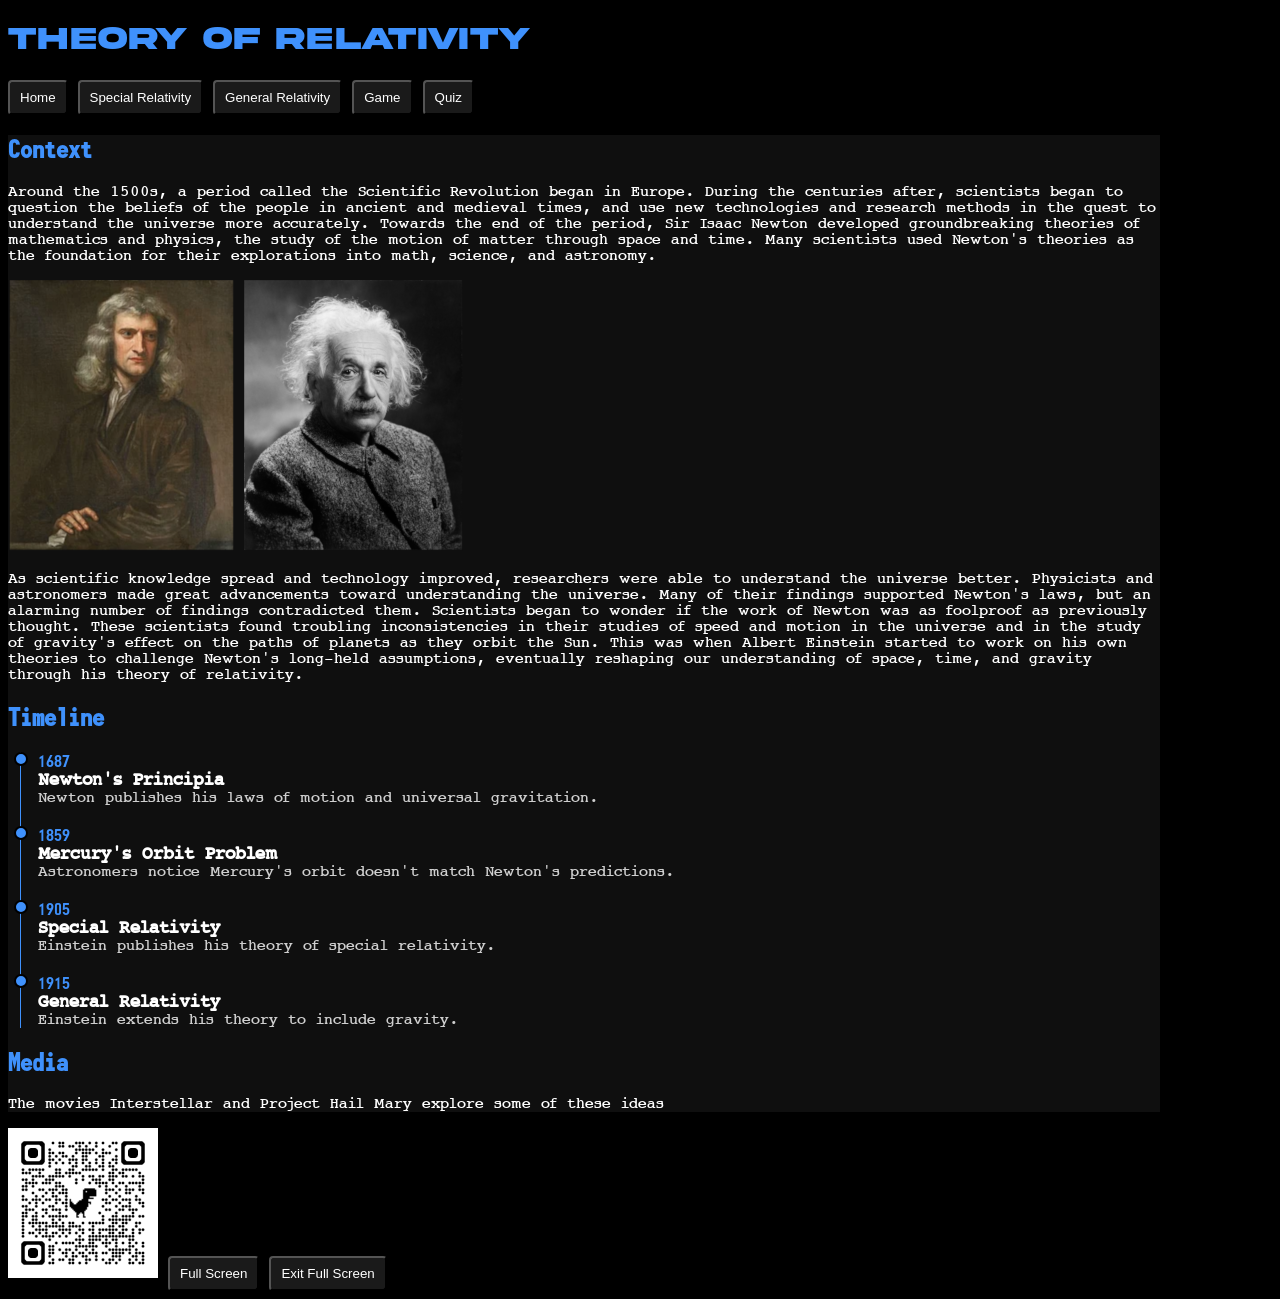
<file: WEBDEVA2/index.html>
<!DOCTYPE html>
<html lang="en">
	<head>
		<title>Assignment 2</title>
		<meta charset="UTF-8">
		<meta name="viewport" content="width=device-width,initial-scale=1.0,maximum-scale=1,user-scalable=no">
		<meta name="mobile-web-app-capable" content="yes">
		<meta name="apple-mobile-web-app-capable" content="yes">
		<link rel="stylesheet" href="style.css">
		<script src="main.js" defer></script>
	</head>
	<body>
		<header>
			<h1>Theory of Relativity</h1>
			<nav> <!--menu system-->
				<button id="hamIcon">Open Menu</button>
				<ul> <!--Menu Buttons-->
					<li><button id="page1btn">Home</button></li>
					<li><button id="page2btn">Special Relativity</button></li>
					<li><button id="page3btn">General Relativity</button></li>
					<li><button id="page4btn">Game</button></li>
					<li><button id="page5btn">Quiz</button></li>
				</ul>
			</nav>
		</header>
		<main id="pagecontainer">
			<!--First Section-->
			<section class="page" id="page1">
				<h2>Context</h2>
				<p>
					Around the 1500s, a period called the Scientific Revolution began in Europe. During the centuries after, scientists began to question the
					beliefs of the people in ancient and medieval times, and use new technologies and research methods in the quest to understand the universe more accurately. 
					Towards the end of the period, Sir Isaac Newton developed groundbreaking theories of mathematics 
					and physics, the study of the motion of matter through space and time. Many scientists used Newton's theories as the foundation for their
					explorations into math, science, and astronomy.
				</p>
				<img class="newton" src="images/invis.png" alt="Picture of Newton" title="Sir Isaac Newton">
				<img class="einstein" src="images/invis.png" alt="Picture of Einstein" title="Albert Einstein">
				<p>
					As scientific knowledge spread and technology improved, researchers were able to understand the universe better.
					Physicists and astronomers made great advancements toward understanding the universe. Many of their findings
					supported Newton's laws, but an alarming number of findings contradicted them. Scientists began to wonder if the work of
					Newton was as foolproof as previously thought. These scientists found troubling inconsistencies in
					their studies of speed and motion in the universe and in the study of gravity's effect on the paths of planets as they orbit the Sun.
					This was when Albert Einstein started to work on his own theories to challenge Newton's long-held assumptions, eventually reshaping
					our understanding of space, time, and gravity through his theory of relativity.
				</p>
				<!--Timeline-->
				<h2>Timeline</h2>
				<div class="timeline">
					<div class="timelineLine"></div>
					<!--Years-->
					<ul class="timelineContent">
						<li>
							<div class="timelineDot"></div>
							<span class="timelineYear">1687</span>
							<h3>Newton's Principia</h3>
							<p>Newton publishes his laws of motion and universal gravitation.</p>
						</li>
						<li>
							<div class="timelineDot"></div>
							<span class="timelineYear">1859</span>
							<h3>Mercury's Orbit Problem</h3>
							<p>Astronomers notice Mercury's orbit doesn't match Newton's predictions.</p>
						</li>
						<li>
							<div class="timelineDot"></div>
							<span class="timelineYear">1905</span>
							<h3>Special Relativity</h3>
							<p>Einstein publishes his theory of special relativity.</p>
						</li>
						<li>
							<div class="timelineDot"></div>
							<span class="timelineYear">1915</span>
							<h3>General Relativity</h3>
							<p>Einstein extends his theory to include gravity.</p>
						</li>
					</ul>
				</div>
				<h2>Media</h2>
				<p>The movies Interstellar and Project Hail Mary explore some of these ideas</p>
			</section>
			<!--Second Section-->
			<section class="page" id="page2">
				<h2>Special</h2>
				<p>
					In 1905, Albert Einstein published a study called "The Electrodynamics of Moving Bodies." The paper is much more widely known as the "Special Theory of Relativity."
					Einstein posited that forces such as speed, time, mass, and energy are closely linked in the natural world.
					Changes in one force bring changes to the others. He described the unique relationship between some of these forces with the equation E = mc^2, in which E
					represents energy, m represents mass, and c represents the speed of light. According to this formula, great speeds can alter other aspects of physics, such
					as time or mass. However, the theory left out one crucial component, gravity. He would then work on a new theory that would incorporate the force of gravity into the equation.
				</p>
				<img class="special" src="images/invis.png" alt="Picture of Time Dilation" title="Special Relativity">
				<img class="train" src="images/invis.png" alt="Picture of Train Explanation" title="Train Thought Experiment">
				<h2>Evidence</h2>
				<p>
					Although this concept may seem very strange, scientists have confirmed it in some practical tests. One test proved, for instance, that a
					clock traveling in a jet plane at great speeds will measure time more slowly than a clock that is at rest.
				</p>
			</section>
			<!--Third Section-->
			<section class="page" id="page3">
				<h2>General</h2>
				<p>
					In 1915, Einstein introduced the core field equations of General Relativity, and in 1916, he published the complete overview of it. 
					The General Theory explained gravity in relation to the other forces of the universe. Einstein explained that massive objects in space, such as stars
					and planets, cause the shape of space to warp into a curve. Basically, large objects can push space downward. An everyday example of this occurs when
					a person lies on a bed. The weight of the person's body causes the bed mattress to sink downward slightly, changing the shape of its surface.
					Similarly, planets change the shape of space. The altered shape of space, in turn, alters the path of other, smaller objects that are moving through
					that space.
				</p>
				<img class="general" src="images/invis.png" alt="Picture of how mass effects spacetime" title="General Relativty">
				<img class="gravity" src="images/invis.png" alt="Picture of how mass effects spacetime" title="Gravity">
				<h2>Evidence</h2>
				<p>
					In 1919, Sir Arthur Eddington observed the bending of starlight during a solar eclipse, which proves the theory.
				</p>
			</section>
			<!--Fourth Section-->
			<section class="page" id="page4">
				<h2>Game</h2>
				<div id="game">
					<img src="images/Galaxy.jpg" alt="Picture of the Milky Way Galaxy" title="Galaxy" id="galaxyImage">
					<img src="images/Spaceship.png" alt="Spaceship" id="spaceship">
				</div>
				<div id="spaceshipInterface">
					<p>Click anywhere in the galaxy</p>
					<div id="speedControl" class="game-hidden">
						<label for="speedSlider">Speed: <span id="speedValue">0.50c</span></label>
						<input type="range" id="speedSlider" min="0.10" max="0.99" step="0.01" value="0.50">
						<button id="launchBtn">Engage Drive</button>
					</div>
					<div id="results" class="game-hidden">
						<p>Time passed for traveller: <span id="shipTime"></span></p>
						<p>Time passed on Earth: <span id="earthTime"></span></p>
					</div>
					<button id="resetBtn" class="game-hidden">Reset</button>
				</div>
			</section>
			<!--Fifth Section-->
			<section class="page" id="page5">
				<h2>Quiz</h2>
				<fieldset>
					<legend>1. What period started around the 1500s that relates to understanding the universe better?</legend>
					<input type="radio" name="q1" value="Space"> Space Race
					<input type="radio" name="q1" value="Industrial"> Industrial Revolution
					<input type="radio" name="q1" value="Scientific"> Scientific Revolution
					<input type="radio" name="q1" value="Depression"> Great Depression
				</fieldset>
				<fieldset>
					<legend>2. Who discovered gravity?</legend>
					<input type="radio" name="q2" value="Einstein"> Albert Einstein
					<input type="radio" name="q2" value="Newton"> Sir Isaac Newton
					<input type="radio" name="q2" value="Tesla"> Nikola Tesla
					<input type="radio" name="q2" value="Galileo"> Galileo Galilei
				</fieldset>
				<fieldset>
					<legend>3. Which year did Einstein publish his theory of special relativity?</legend>
					<input type="radio" name="q3" value="1905"> 1905
					<input type="radio" name="q3" value="1915"> 1915
					<input type="radio" name="q3" value="1916"> 1916
					<input type="radio" name="q3" value="1906"> 1906
				</fieldset>
				<button id="btnSubmit">Submit Quiz</button>
				<h3 id="scorebox">Not submitted</h3>
			</section>
		</main>
		<footer>
			<img src="images/qrcode_blazenade.github.io.png" alt="QRCODE" title="QRCODE" id="QRCODE">
			<button id="btnFS">Full Screen</button>
			<button id="btnWS">Exit Full Screen</button>
		</footer>
	</body>
</html>
</file>
<file: WEBDEVA2/style.css>
/* https://www.dafont.com/monofonto.font */
@font-face {font-family: 'Monofonto'; src: url('fonts/monofonto rg.otf');}
/* https://www.dafont.com/jackinput.font */
@font-face {font-family: 'JackInput'; src: url('fonts/JAi_____.TTF');}
/* https://www.dafont.com/akira-expanded.font */
@font-face {font-family: 'Akira'; src: url('fonts/Akira Expanded Demo.otf');}


/*html element css*/
html {
	background: black;
	color: white;
	font-family: 'JackInput';
}

h1 {
	color: #3f91fc;
	font-family: 'Akira';
}

h2 {
	color: #3f91fc;
	font-family: 'Monofonto';
}

/*remove margin and padding from menu navigation area*/
nav ul {
	list-style: none;
	margin: 0;
	padding: 0;
}

nav ul li {
	display: inline;
}

button {
	cursor: pointer;
	padding: 8px 10px;
	color: white;
	background: #1a1a1a;
	border-radius: 4px;
}

button:hover {
	background: #333333;
}




/*class css*/
.page {
	width: 90vw;
	background: #0f0f0f;
	animation-name: pageFadeIn;
	animation-duration: 1s;
	animation-timing-function: ease-out;
}

/*to unhide menu items*/
.menuShow {
	display: block;
}

/* Sprites */
.einstein {
	background: url('images/Sprite.png') no-repeat 0 0;
	width: 219px;
	height: 271px;
}

.newton {
	background: url('images/Sprite.png') no-repeat -220px 0;
	width: 226px;
	height: 271px;
}

.special {
	background: url('images/Sprite.png') no-repeat -701px -7px;
	width: 251px;
	height: 256px;
}

.train {
	background: url('images/Sprite.png') no-repeat -246px -287px;
	width: 410px;
	height: 228px;
}

.general {
	background: url('images/Sprite.png') no-repeat -450px 0;
	width: 228px;
	height: 271px;
}

.gravity {
	background: url('images/Sprite.png') no-repeat -659px -287px;
	width: 301px;
	height: 223px;
}





/*id css*/
#page1 {
	/*background: white;*/
}

#page2 {
	/*background: white;*/
}

#page3 {
	/*background: white;*/
}

#page4 {
	/*background: white;*/
}

#page5 {
	/*background: white;*/
}

#hamIcon {
	display: none;
}

#QRCODE {
	width: 150px;
}



/*Responsive menu*/
@media (max-width:800px) {
	/*make a menu items vertical*/
	nav ul li {
		display: block;
	}
	/* unhide menu icon */
	#hamIcon {
		display: block;
	}
	/*hide the menu item list*/
	nav ul {
		list-style: none;
		margin: 0;
		padding: 0;
		max-height: 0;
		overflow: hidden;
		transition: max-height 0.3s ease;
	}
	.menuShow {
		max-height: 300px;
	}
	#QRCODE {
		display: none;
	}
}




/*Keyframes css*/
@keyframes pageFadeIn {
	0% {opacity: 0}
	100% {opacity: 1}
}





/*Timeline*/
.timeline {
	position: relative;
}

.timelineLine {
	position: absolute;
	left: 12px;
	top: 0;
	bottom: 0;
	width: 1px;
	background: #3f91fc;
}

.timelineContent {
	list-style: none;
	margin: 0;
	padding: 0;
}

.timeline li {
	padding-left: 30px;
	margin-bottom: 20px;
}

.timelineDot {
	position: absolute;
	left: 6px;
	width: 10px;
	height: 10px;
	border-radius: 50%;
	background: #3f91fc;
	border: 2px solid black;
}

.timelineYear {
	font-family: 'Monofonto';
	color: #3f91fc;
}

.timeline h3 {
	font-family: 'JackInput';
	margin: 0;
}

.timeline p {
	color: #cfcfcf;
	margin: 0;
}

/*Game*/
#game {
	position: relative;
	display: inline-block;
}

#galaxyImage {
	display: block;
}

#spaceship {
	position: absolute;
	width: 40px;
	transform: translate(-50%, -50%);
	pointer-events: none;
	display: none;
}

.game-hidden {
	display: none;
}

#spaceshipInterface {
	float: right;
}
</file>
